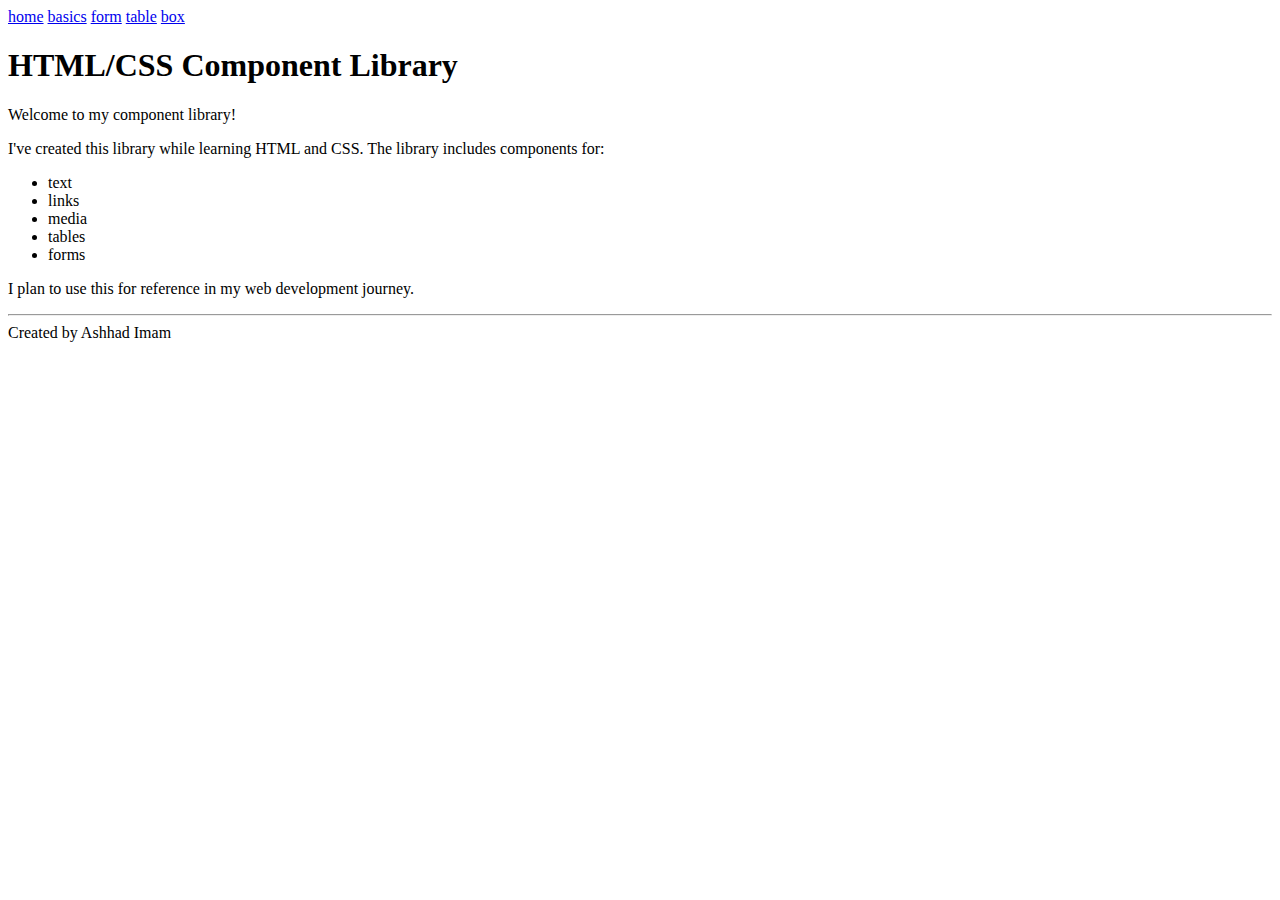
<file: index.html>
<html lang="en"><head>
    <meta charset="UTF-8">
    <meta name="viewport" content="width=device-width, initial-scale=1.0">
    <title>HTML Component Library</title>
</head>
<body data-new-gr-c-s-check-loaded="14.992.0" data-gr-ext-installed="">
    <nav>
        <a href="index.html">home</a>
        <a href="basic.html">basics</a> 
        <a href="forms.html">form</a>
        <a href="table.html">table</a>
        <a href="box.html">box</a> 
    </nav>
    <div><h1>HTML/CSS Component Library</h1></div>
    <div>Welcome to my component library!</div>
    <p>I've created this library while learning HTML and CSS. The library includes components for:
    </p>
    <ul>
        <li>text</li> 
        <li>links</li>
        <li>media</li>
        <li>tables</li>
        <li>forms</li>
    </ul>
    <p></p>
    <p>I plan to use this for reference in my web development journey.</p>
    <hr>
    <div>Created by Ashhad Imam</div>


</body>
</html>
</file>
